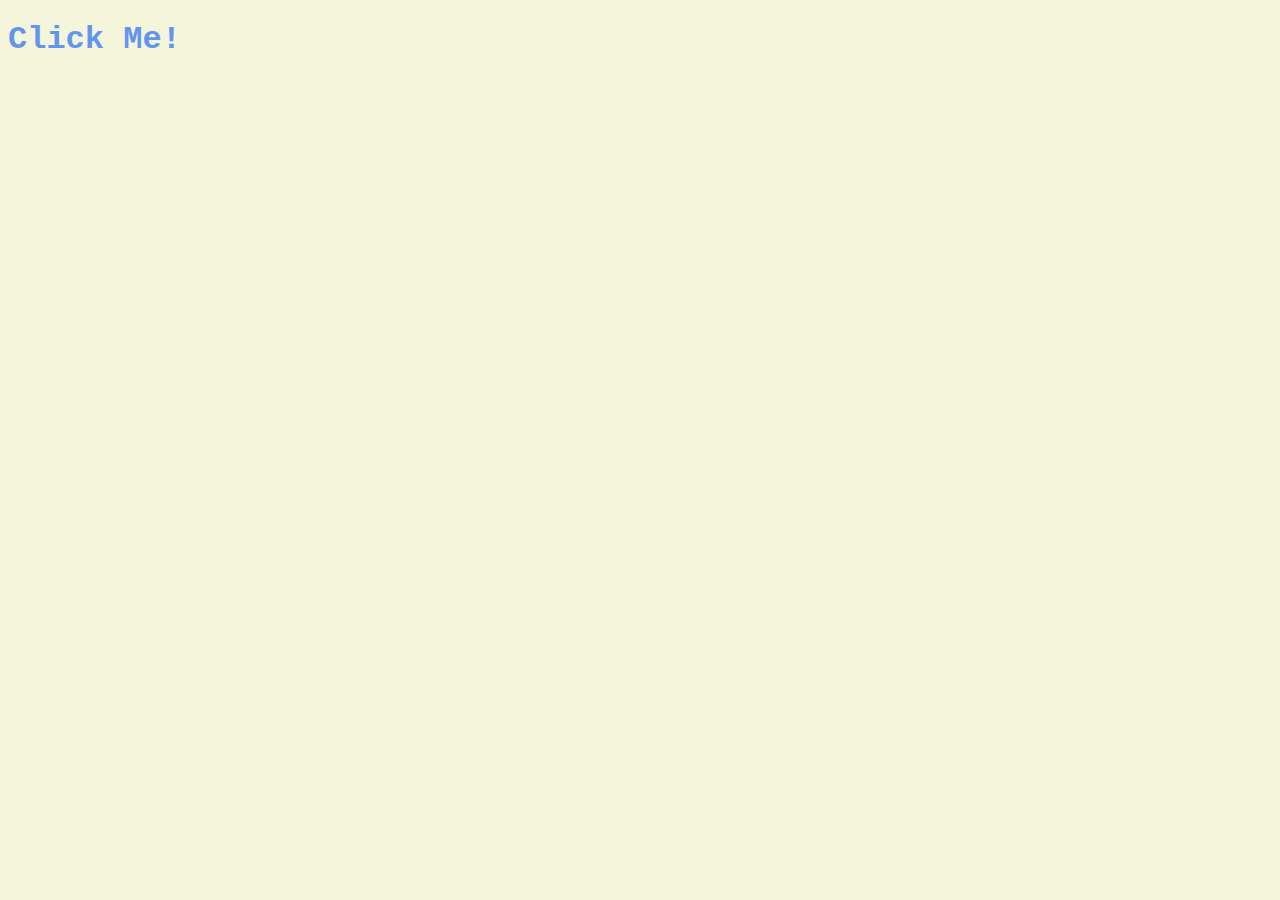
<file: basicOfJavascript_CSS/basicOfJavascript_classList/index.html>
<!DOCTYPE html>
<html lang="en">
<head>
    <meta charset="UTF-8">
    <meta name="viewport" content="width=device-width, initial-scale=1.0">
    <link rel="stylesheet" href="style.css">
    <title>Show CSS_classList</title>
</head>
<body>
    <div class="hello">
        <h1 class="sexy-font">Click Me!</h1>  
    </div>
    <script src="app.js"></script>
</body>
</html>
</file>
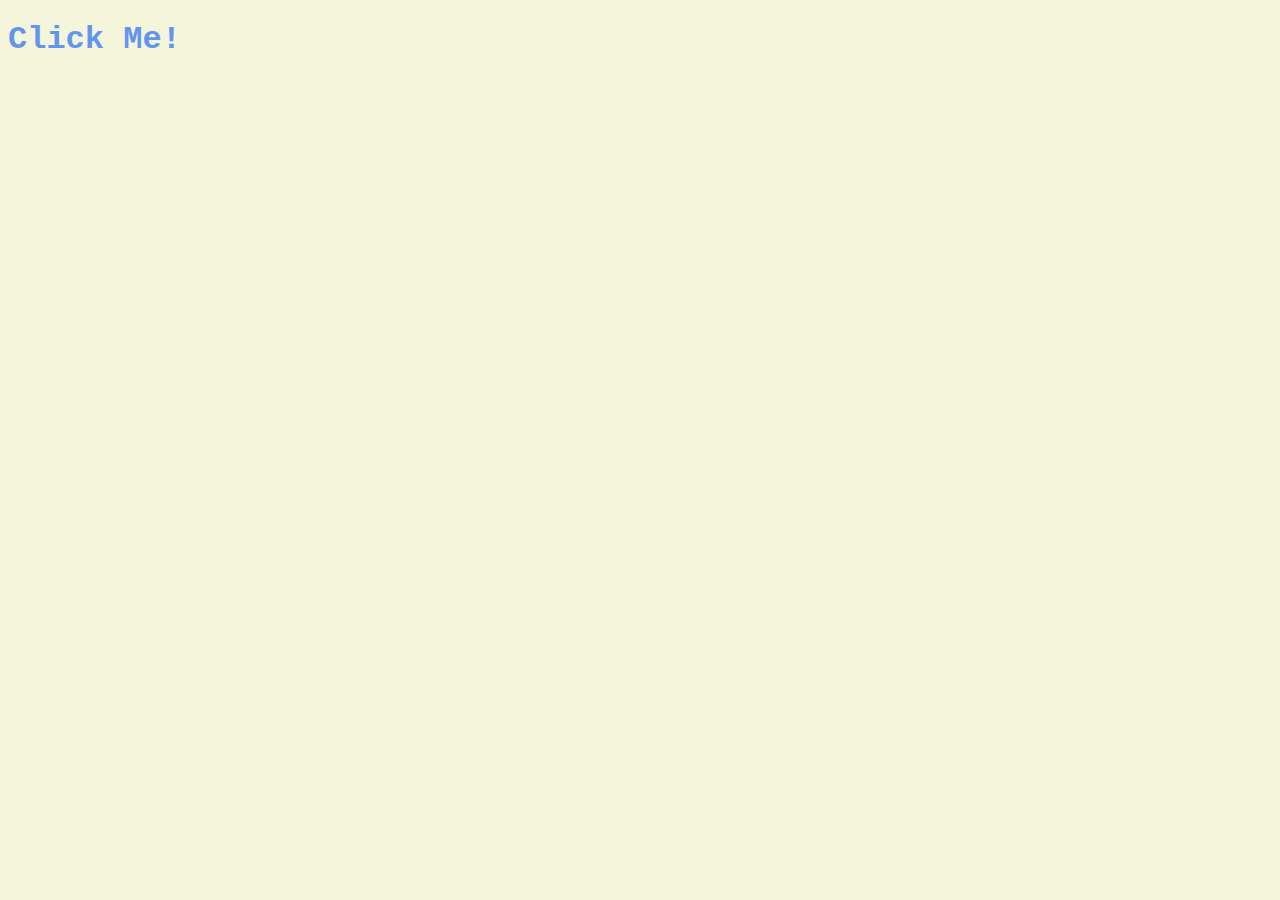
<file: basicOfJavascript_CSS/basicOfJavascript_className/index.html>
<!DOCTYPE html>
<html lang="en">
<head>
    <meta charset="UTF-8">
    <meta name="viewport" content="width=device-width, initial-scale=1.0">
    <link rel="stylesheet" href="style.css">
    <title>Show CSS_className</title>
</head>
<body>
    <div class="hello">
        <h1 class="sexy-font">Click Me!</h1>  
    </div>
    <script src="app.js"></script>
</body>
</html>
</file>
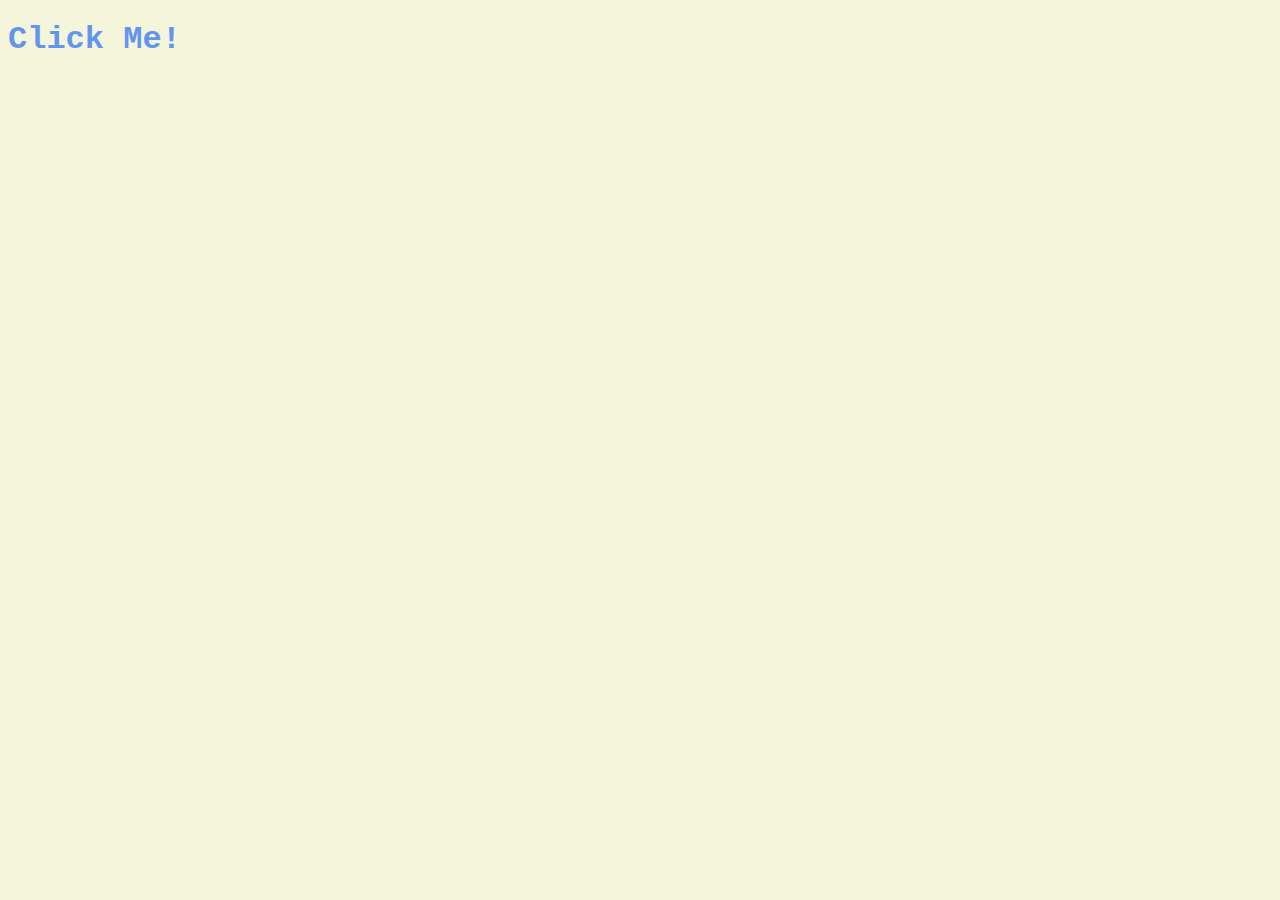
<file: basicOfJavascript_CSS/basicOfJavascript_Toggle/index.html>
<!DOCTYPE html>
<html lang="en">
<head>
    <meta charset="UTF-8">
    <meta name="viewport" content="width=device-width, initial-scale=1.0">
    <link rel="stylesheet" href="style.css">
    <title>Show CSS_Toggle</title>
</head>
<body>
    <div class="hello">
        <h1 class="sexy-font">Click Me!</h1> 
    </div>
    <script src="app.js"></script>
</body>
</html>
</file>
<file: basicOfJavascript_CSS/basicOfJavascript_classList/style.css>
body {
    background-color: beige;
}

h1 {
    color: cornflowerblue;
    transition: color .5s ease-in-out;
}

.clicked {
    color: tomato;
}

.sexy-font {
    font-family: 'Courier New', Courier, monospace;
}
</file>
<file: basicOfJavascript_CSS/basicOfJavascript_className/style.css>
body {
    background-color: beige;
}

h1 {
    color: cornflowerblue;
    transition: color .5s ease-in-out;
}

.clicked {
    color: tomato;
}

.sexy-font {
    font-family: 'Courier New', Courier, monospace;
}
</file>
<file: basicOfJavascript_CSS/basicOfJavascript_Toggle/style.css>
body {
    background-color: beige;
}

h1 {
    color: cornflowerblue;
    transition: color .5s ease-in-out;
}

.clicked {
    color: tomato;
}

.sexy-font {
    font-family: 'Courier New', Courier, monospace;
}
</file>
